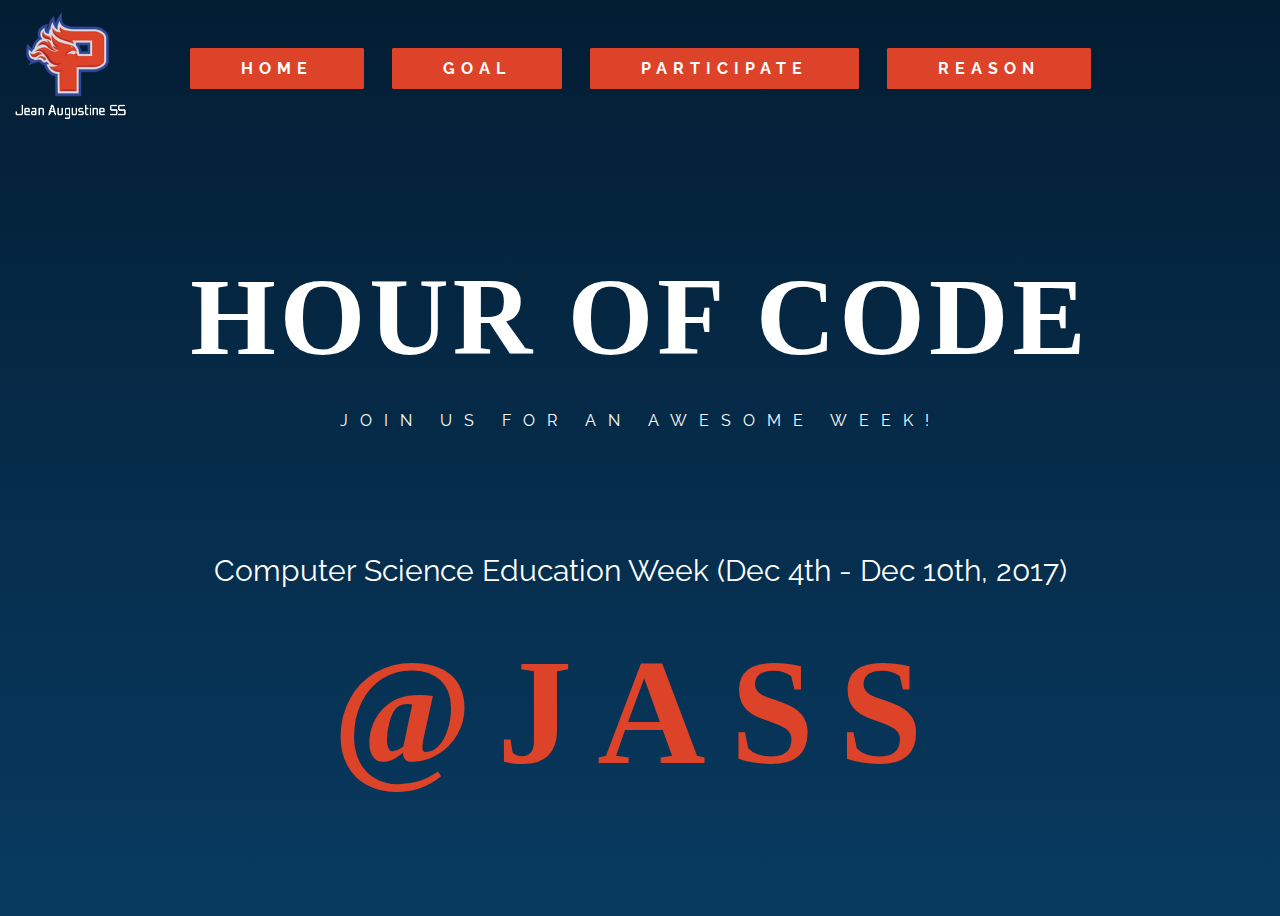
<file: index.html>
<!DOCTYPE html>

<!--Home Page By: Brandon + all website css-->


<html>
  <head>
    <title>Hour Of Code</title>
    <link href="https://fonts.googleapis.com/css?family=Amatic+SC|Raleway:100,200,600,700" rel="stylesheet">
    <link href="style.css" type="text/css" rel="stylesheet">
  </head>

<body>

  <div class="navigation">
  <nav>
    <a href="index.html">HOME</a>
    <a href="goal.html">GOAL</a>
    <a href="participate.html">PARTICIPATE</a>
    <a href="reason.html">REASON</a>
  </nav>
  </div>

    <div id="banner">
    <div class="content">
      <h1>HOUR OF CODE</h1>
      <p>Join us for an awesome week!</p>
    </div>

    <div class="info">
      Computer Science Education Week (Dec 4th - Dec 10th, 2017)
   </div>

    <div class= "JASS">
        <b>@JASS</b>
    </div>


    <div class="imgjasslogo">
      <img src="jassplogo.png" height="150" width="135">
    </div>
    </div>

</body>
</html>
</file>
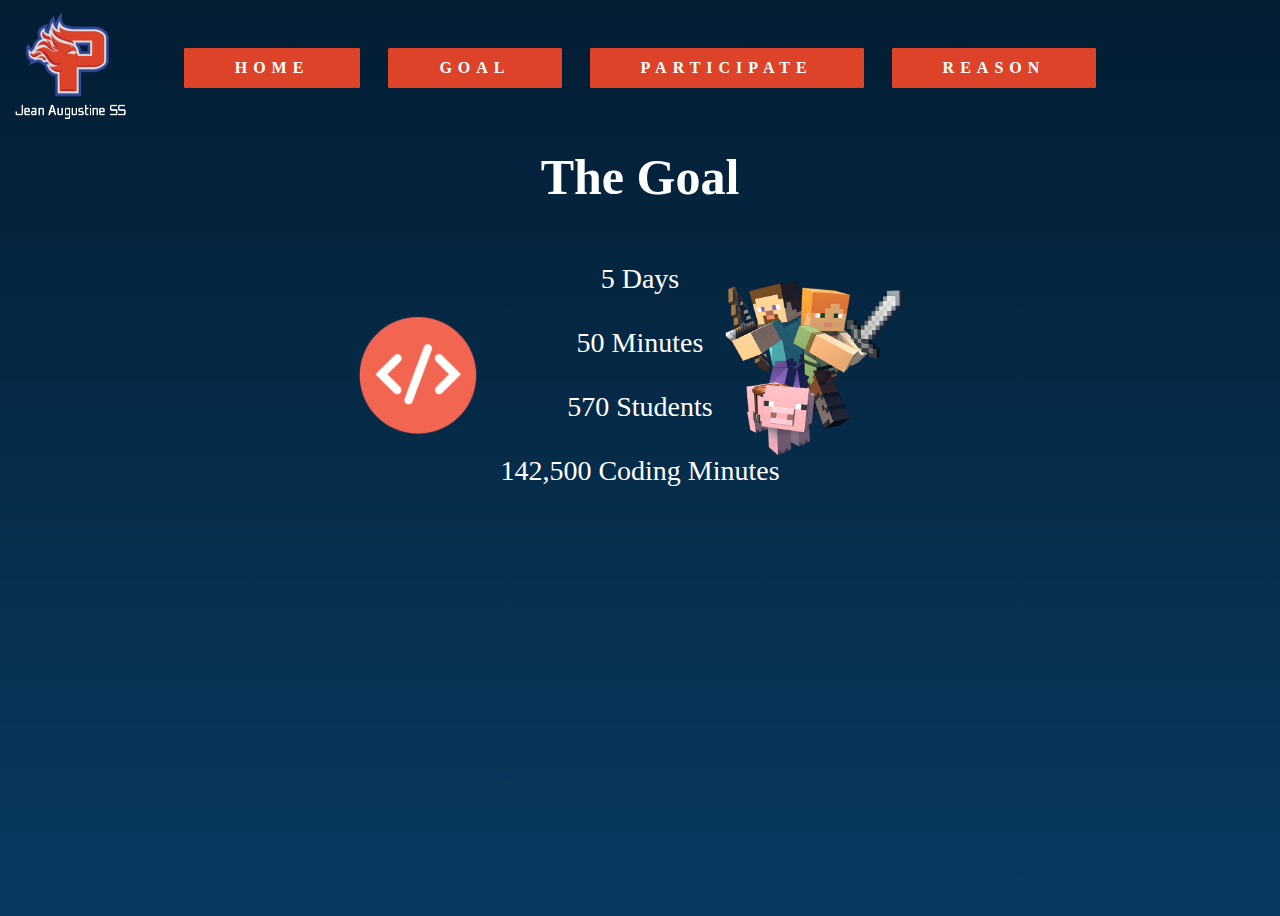
<file: goal.html>
<!DOCTYPE html>

<!--By: Raymond-->


<html>
<head>
  <title>The Goal</title>
  <link href="style.css" type="text/css" rel="stylesheet">
</head>

<body>

  <div class="navigation">
  <nav>
    <a href="index.html">HOME</a>
    <a href="goal.html">GOAL</a>
    <a href="participate.html">PARTICIPATE</a>
    <a href="reason.html">REASON</a>
  </nav>
  </div>

</body>

<body>
    <div class="main">
<h1> The Goal </h1>
<br>
        
<div class="goaltext">
 5 Days <br><br>
 50 Minutes<br><br>
 570 Students <br><br>
 142,500 Coding Minutes <br><br><br><br><br>
</div>

    <div class="imgminecraft">
      <img src="minecraft.png" height="200" width="220">
    </div>

    <div class="imgcode">
      <img src="code.png" height="120" width="120">
    </div>

    <div class="imgtarget">
    </div>
    <div class= "spacing">
    </div>

    <div class="imgjasslogo">
      <img src="jassplogo.png" height="150" width="135">
    </div>

</div>
</body>
</html>
</file>
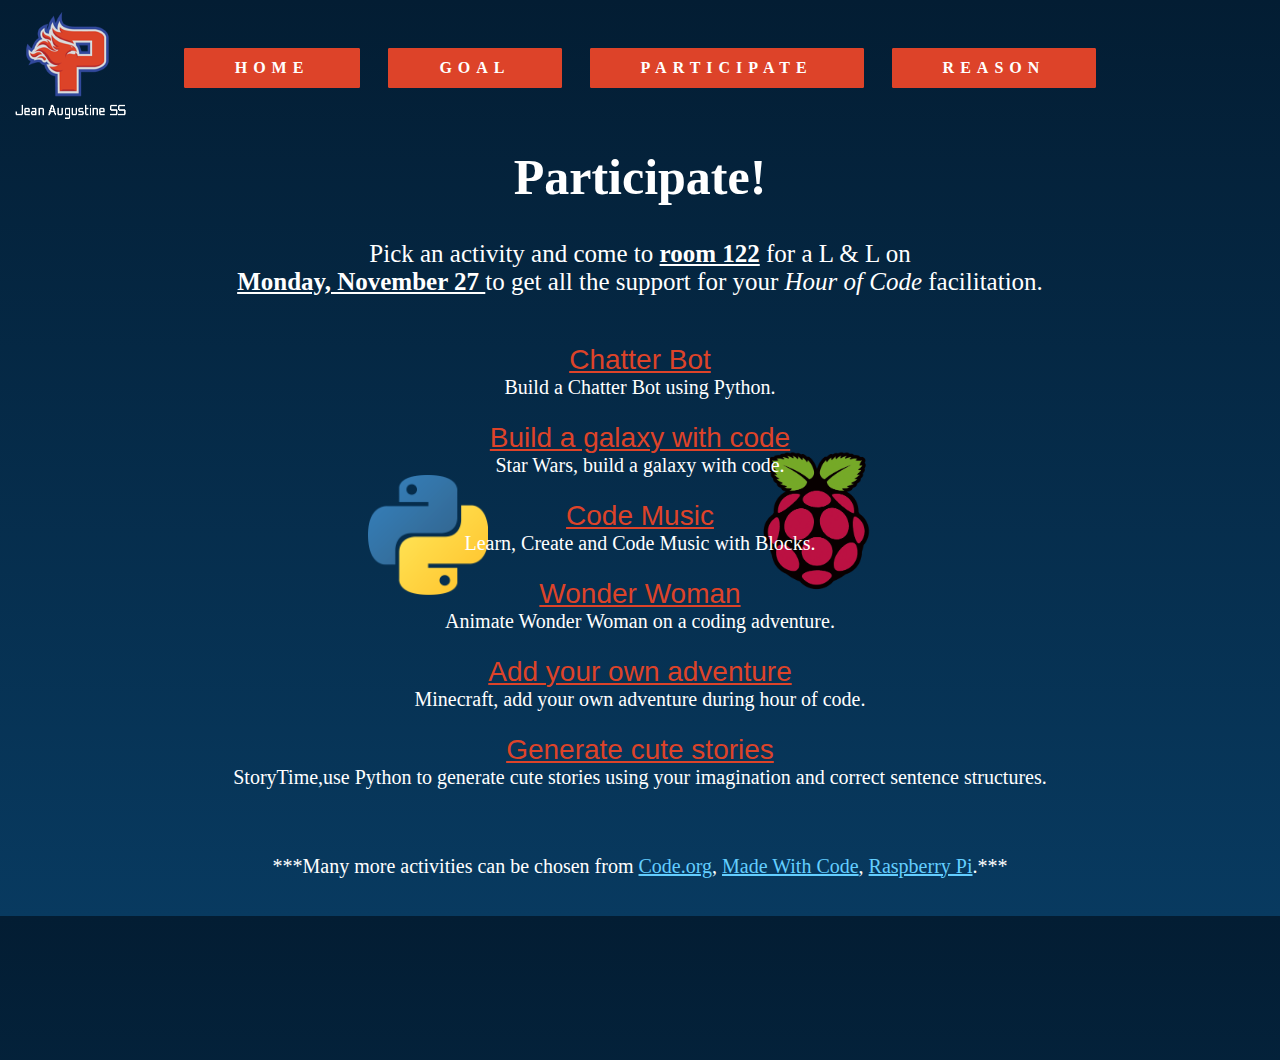
<file: participate.html>
<!DOCTYPE html>

<!--By: Brandon-->


<html>
<head>
  <title>Particpate</title>
  <link href="style.css" type="text/css" rel="stylesheet">
</head>


<body>
  <div class="navigation">
  <nav>
    <a href="index.html">HOME</a>
    <a href="goal.html">GOAL</a>
    <a href="participate.html">PARTICIPATE</a>
    <a href="reason.html">REASON</a>
  </nav>
  </div>

    <div class="main">
    <h1>Participate!</h1>

        <div class="instructions">
          Pick an activity and come to <b><u>room 122</u></b> for a L & L on <br><b><u> Monday, November 27 </u></b> to get all the support for your <i>Hour of Code</i> facilitation. <br><br>
        </div>


        <p><a href="https://groklearning.com/learn/hoc-eliza/intro/0/" target="_blank", style="color:#DD4329; font-family: Helvetica; font-size: 28px">Chatter Bot</a><br>
        Build a Chatter Bot using Python.<br><br>

        <a href="https://studio.code.org/s/starwars/stage/1/puzzle/1" target="_blank", style="color:#DD4329; font-family: Helvetica; font-size: 28px">Build a galaxy with code</a><br>
        Star Wars, build a galaxy with code. <br><br>

        <a href="http://beetik.net/rhapsody?lang=en&level=1" target="_blank", style="color:#DD4329; font-family: Helvetica; font-size: 28px;">Code Music</a><br>
        Learn, Create and Code Music with Blocks.<br><br>

        <a href="https://www.madewithcode.com/projects/wonderwoman" target="_blank", style="color:#DD4329; font-family: Helvetica; font-size: 28px">Wonder Woman</a><br>
        Animate Wonder Woman on a coding adventure.<br><br>

        <a href="https://studio.code.org/s/mc/stage/1/puzzle/1" target="_blank", style="color:#DD4329; font-family: Helvetica; font-size: 28px">Add your own adventure</a><br>
        Minecraft, add your own adventure during hour of code.<br><br>

        <a href="https://projects.raspberrypi.org/en/projects/storytime" target="_blank", style="color:#DD4329; font-family: Helvetica; font-size: 28px">Generate cute stories</a><br>
        StoryTime,use Python to generate cute stories using your imagination and correct sentence structures.<br><br><br>

        <div class="imgpython">
          <img src="python.png" height="120" width="120">
        </div>

        <div class="imgrasberrypi">
          <img src="rasberrypi.png" height="170" width="190">
        </div>

        <p>***Many more activities can be chosen from <a href="https://code.org/hourofcode/overview" target="_blank", style="color:#63ceff;">Code.org</a>, <a href="https://www.madewithcode.com/projects/" target="_blank", style="color:#63ceff;">Made With Code</a>, <a href="https://www.raspberrypi.org/resources/" target="_blank", style="color:#63ceff;">Raspberry Pi</a>.***</p>

    </div>
    <br><br><br><br><br><br><br><br><br>

    <div class="imgjasslogo">
      <img src="jassplogo.png" height="150" width="135">
    </div>

</body>
</html>
</file>
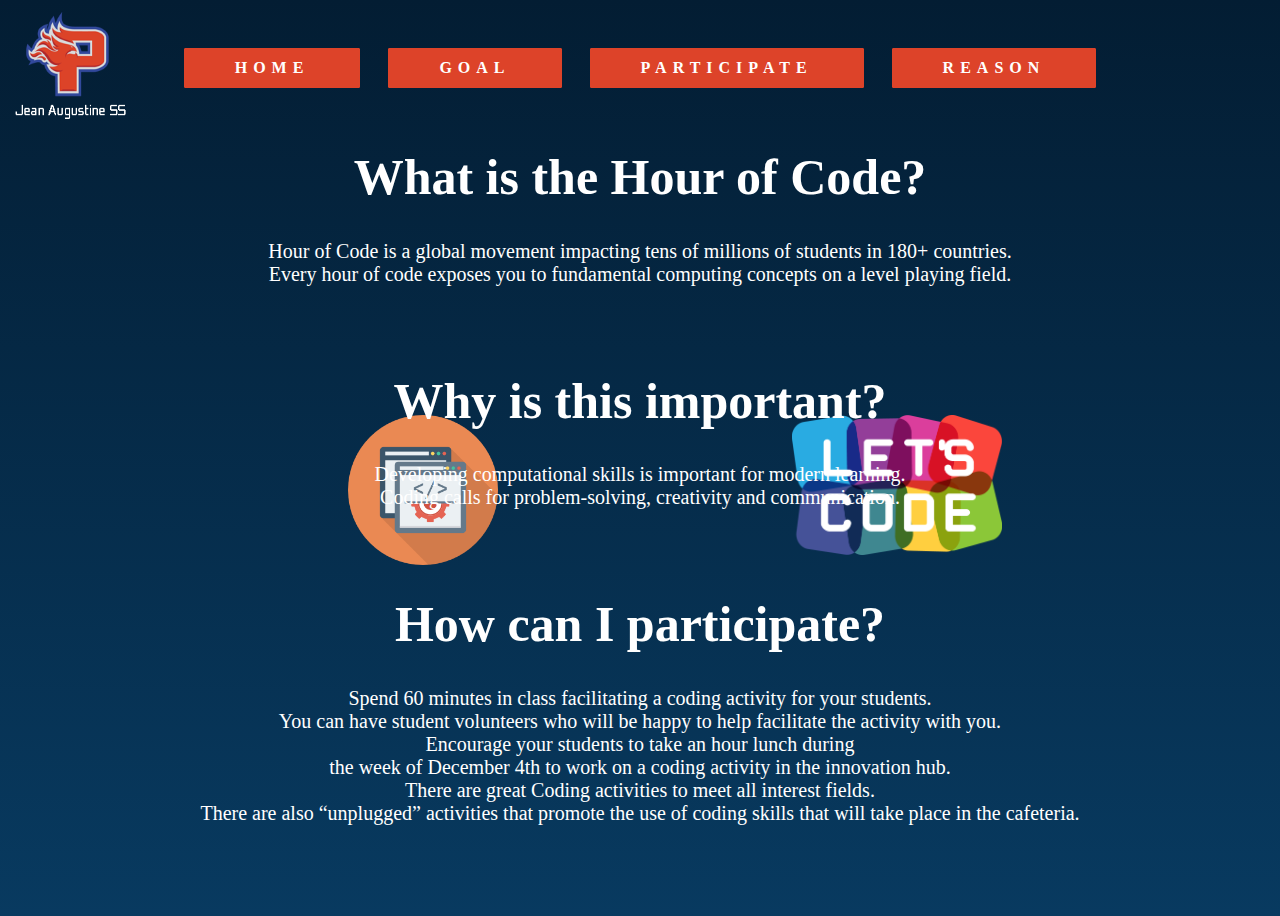
<file: reason.html>
<!DOCTYPE html>

<!--By: Harnoor-->


<html>
<head>
  <title>The Reason</title>
  <link href="style.css" type="text/css" rel="stylesheet">
</head>

<body>
  <div class="navigation">
  <nav>
    <a href="index.html">HOME</a>
    <a href="goal.html">GOAL</a>
    <a href="participate.html">PARTICIPATE</a>
    <a href="reason.html">REASON</a>
  </nav>
  </div>                                                                                            



</body>
    <body>
    <div class="main">
    <div id="question">
    <h1>
        What is the Hour of Code?
        </h1>
    </div>


    <div id="answer">
    <p>Hour of Code is a global movement impacting tens of millions of students in 180+ countries. <br> Every hour of code exposes you to fundamental computing concepts on a level playing field.
</p>
        </div>
    <br>
    <br>


    <div id="question">
    <h1>
        Why is this important?
    </h1>
      </div>


    <div id="answer">
    <p>Developing computational skills is important for modern learning. <br> Coding calls for problem-solving, creativity and communication.</p>
        </div>
    <br>
    <br>

        <div class="imgletscode">
          <img src="letscode.png" height="140" width="210">
        </div>

        <div class="imglovecode">
          <img src="lovecode.png" height="150" width="150">
        </div>


    <div id="question">
    <h1>
        How can I participate?
    </h1>
    </div>

     <div id="answer">
    <p>Spend 60 minutes in class facilitating a coding activity for your students.<br> You can have student volunteers who will be happy to help facilitate the activity with you. <br>
        Encourage your students to take an hour lunch during <br> the week of December 4th to work on a coding activity in the innovation hub. <br>
        There are great Coding activities to meet all interest fields. <br> There are also “unplugged” activities that promote the use of coding skills that will take place in the cafeteria.
    </p>
  </div>
        <br>
        </div>

        <div class="imgjasslogo">
          <img src="jassplogo.png" height="150" width="135">
        </div>

    </body>
</html>
</file>
<file: style.css>
body {
  background: linear-gradient(to top, #083a60 ,#031d33);
  height: 900px;
  text-align: center;
  font-family: 'Raleway';
}

#banner {
  background-image: url("https://ak0.picdn.net/shutterstock/videos/3662090/thumb/1.jpg");
  background-size: 70%;
  background-position: bottom center;
  height: 480px;
  width: 100%;
}

.content h1 {
  letter-spacing: 4px;
  color: white;
  font-family: Segoe UI;
  font-size: 110px;
  position: relative;
  top: 125px;
  margin: 0 auto;
}

.content p {
  margin-top: 155px;
  color: white;
  letter-spacing: 12px;
  text-transform: uppercase;
}

.navigation a {
  letter-spacing: 6px;
  background: #DD4329;
  border: .5px solid #DD4329;
  border-radius: 1px;
  color: #fff;
  display: inline-block;
  margin: 40px 12px;
  padding: 10px 50px;
  transition: background .4s;
  text-decoration: none;
  font-weight: bold;
}

.navigation a:hover {
  letter-spacing: 6px;
  background: #16707c;
  border: .5px solid #DD4329;
  color: white;
}

.main h1 {
 margin-top: 20px;
 color: white;
 font-family: Segoe UI;
 font-size: 50px;
}

.main {
 color: white;
 font-family: Franklin Gothic Book;
 font-size: 20px;
}

.JASS {
  color: #DD4329;
  margin: 38px;
  font-family: Segoe UI;
  letter-spacing: 25px;
  font-size: 150px;
}

.imgtarget {
  background-image: url("http://happytapper.com/wordpress/happytapper/wp-content/uploads/2013/05/flaticon-goal.png");
  height: 220px;
  width: 710px;
  margin: auto;
}

.imgletscode {
  float: right;
  margin: -160px 270px;
}

.imglovecode {
  float: left;
  margin: -160px 340px;
}

.imgpython {
  float: left;
  margin: -380px 360px;
}

.imgrasberrypi {
  float: right;
  margin: -420px 360px;
}

.imgminecraft {
  float: right;
  margin: -350px 350px;
}

.imgcode {
  float: left;
  margin: -300px 350px;
}


.imgjasslogo {
position:absolute;
left:0;
top:-10px;
}

.instructions {
  color: #fff;
  font-family: Raleway;
  font-size: 25px;
}

.info {
  margin-top: 123px;
  color: #fff;
  font-size: 30px;
}

.goaltext {
 font-size: 28px;
}


.spacing {
 margin-top: 181px;
}
</file>
